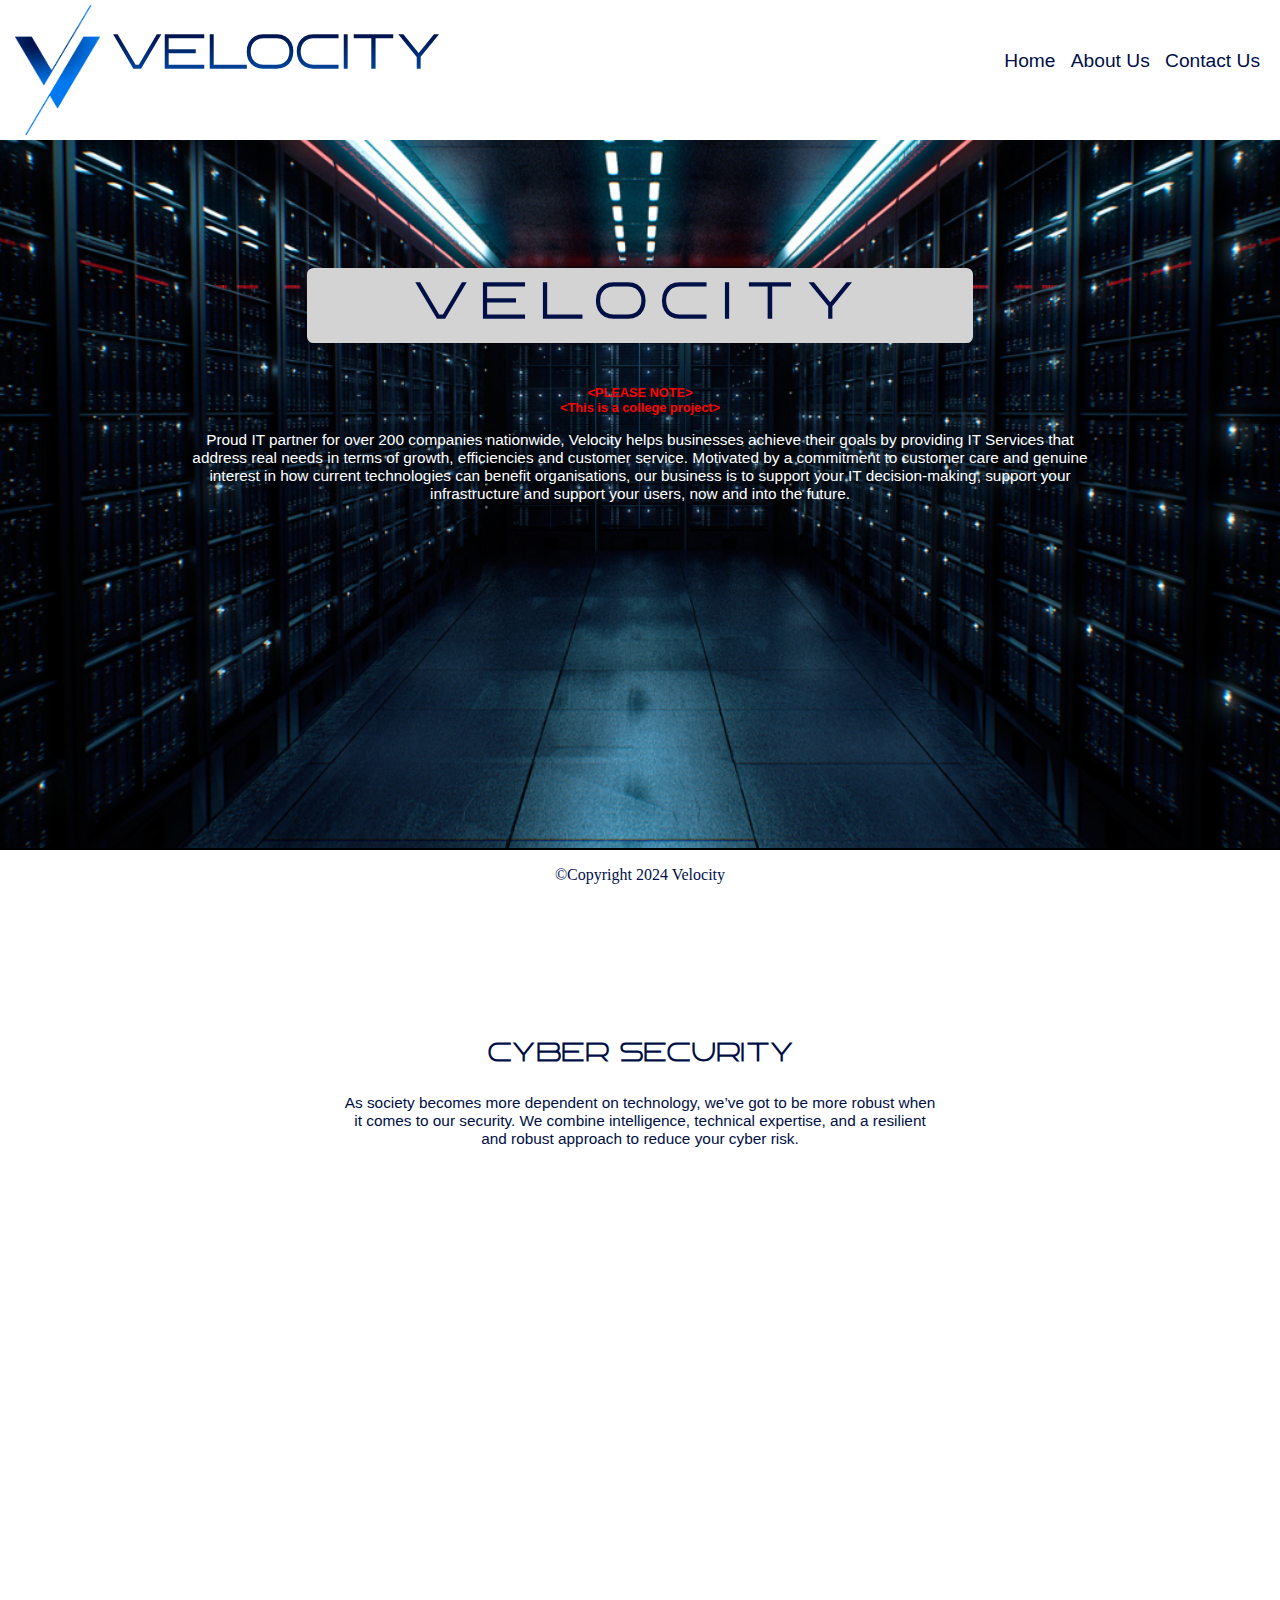
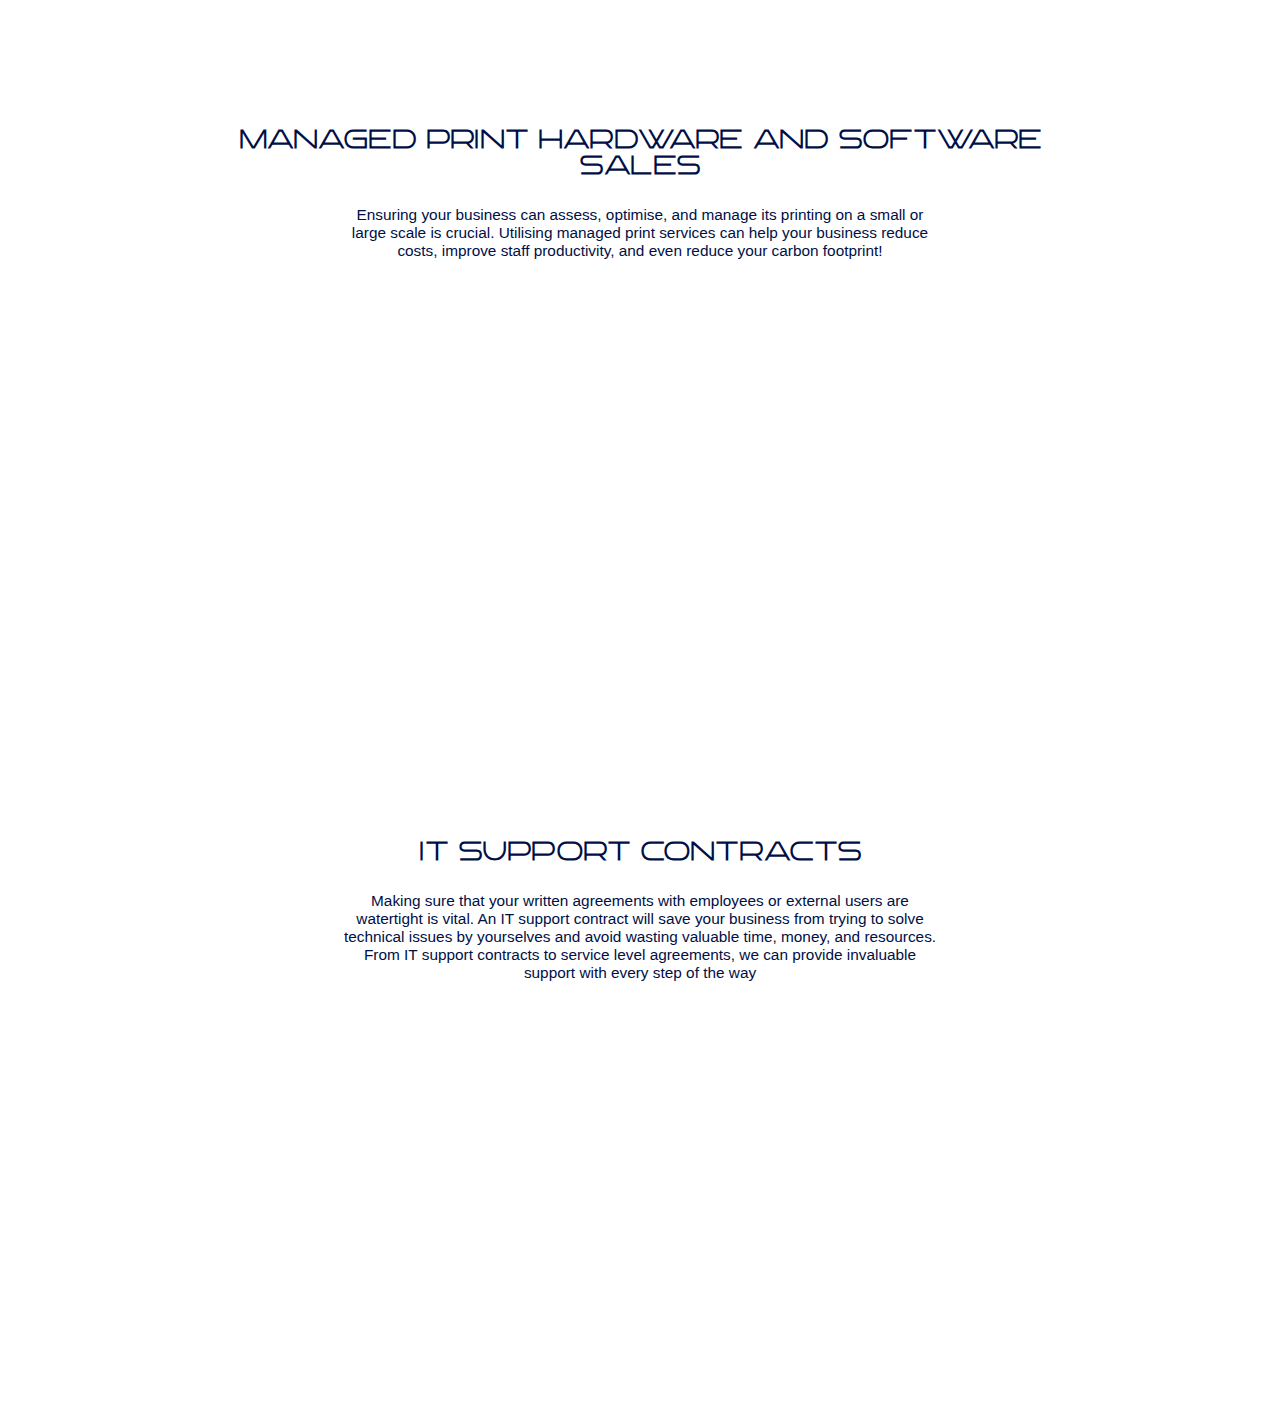
<file: index.html>
<!DOCTYPE html>
<html lang="en">
    <head>
        <meta charset="utf-8">
        <meta name="viewpoint" content="width=decive-width, initial-scale=1.0">
        <meta http-equiv="X-UA-Compatible" content="ie=edge">
        <meta name="discription" content="IT Support">
        <meta name="keywords" content="IT Support Services">
        <title> Velocity | Home</title>
        <link rel="stylesheet" href="style/style.css"> <!--External Styling (CSS)-->
        <style> body{background-color: rgb(255, 255, 255)}</style> <!--Internal Styling (CSS)-->
    </head>
    <body id = "Home"> <!--ID to help the CSS know what to change-->
        
        <header class="container">
            <img class="headerImage" style=" float:left; margin-right: 10px;" src="images/velocitylogo.png" alt="logo" > <!--Inline Styling-->
            <h1>VELOCITY</h1>
            <nav>
                <ul>
                    <li class="active"> <a href="index.html"> Home </a></li>
                    <li> <a href="about.html"> About Us </a></li>
                    <li> <a href="contact.html"> Contact Us </a></li>
                </ul>
            </nav>
        </header>
        <main>
            <section id = "homepage1">
                <h2 id = "title">VELOCITY</h2>
                <p id = disclaimer >&lt;PLEASE NOTE&gt;<br>&lt;This is a college project&gt;</p>
                <p>
                    Proud IT partner for over 200 companies nationwide, 
                    Velocity helps businesses achieve their goals by providing 
                    IT Services that address real needs in terms of growth, 
                    efficiencies and customer service.

                    Motivated by a commitment to customer care and genuine interest 
                    in how current technologies can benefit organisations, 
                    our business is to support your IT decision-making, support your 
                    infrastructure and support your users, now and into the future.
                </p>
            </section>
            <section class = "firstsub">
                <h3>Cyber Security</h3>
                <P>
                    As society becomes more dependent on technology, 
                    we’ve got to be more robust when it comes to our 
                    security. We combine intelligence, technical expertise, 
                    and a resilient and robust approach to reduce your cyber risk.
                </P>
            </section>
            <section class = "secondsub">
                <h3>Managed Print Hardware and Software Sales</h3>
                <P>
                    Ensuring your business can assess, optimise, 
                    and manage its printing on a small or large 
                    scale is crucial. Utilising managed print 
                    services can help your business reduce costs, 
                    improve staff productivity, and even reduce your 
                    carbon footprint!
                </P>
            </section>
            <section class = "thirdsub">
                <h3>IT Support Contracts</h3>
                <P>
                    Making sure that your written agreements with employees 
                    or external users are watertight is vital. An IT support 
                    contract will save your business from trying to solve 
                    technical issues by yourselves and avoid wasting valuable 
                    time, money, and resources. From IT support contracts to 
                    service level agreements, we can provide invaluable support 
                    with every step of the way
                </P>
            </section>
        </main>

        
        <footer>
            <p> &copy;Copyright 2024 Velocity</p>
        </footer>

    </body>
</html>
</file>
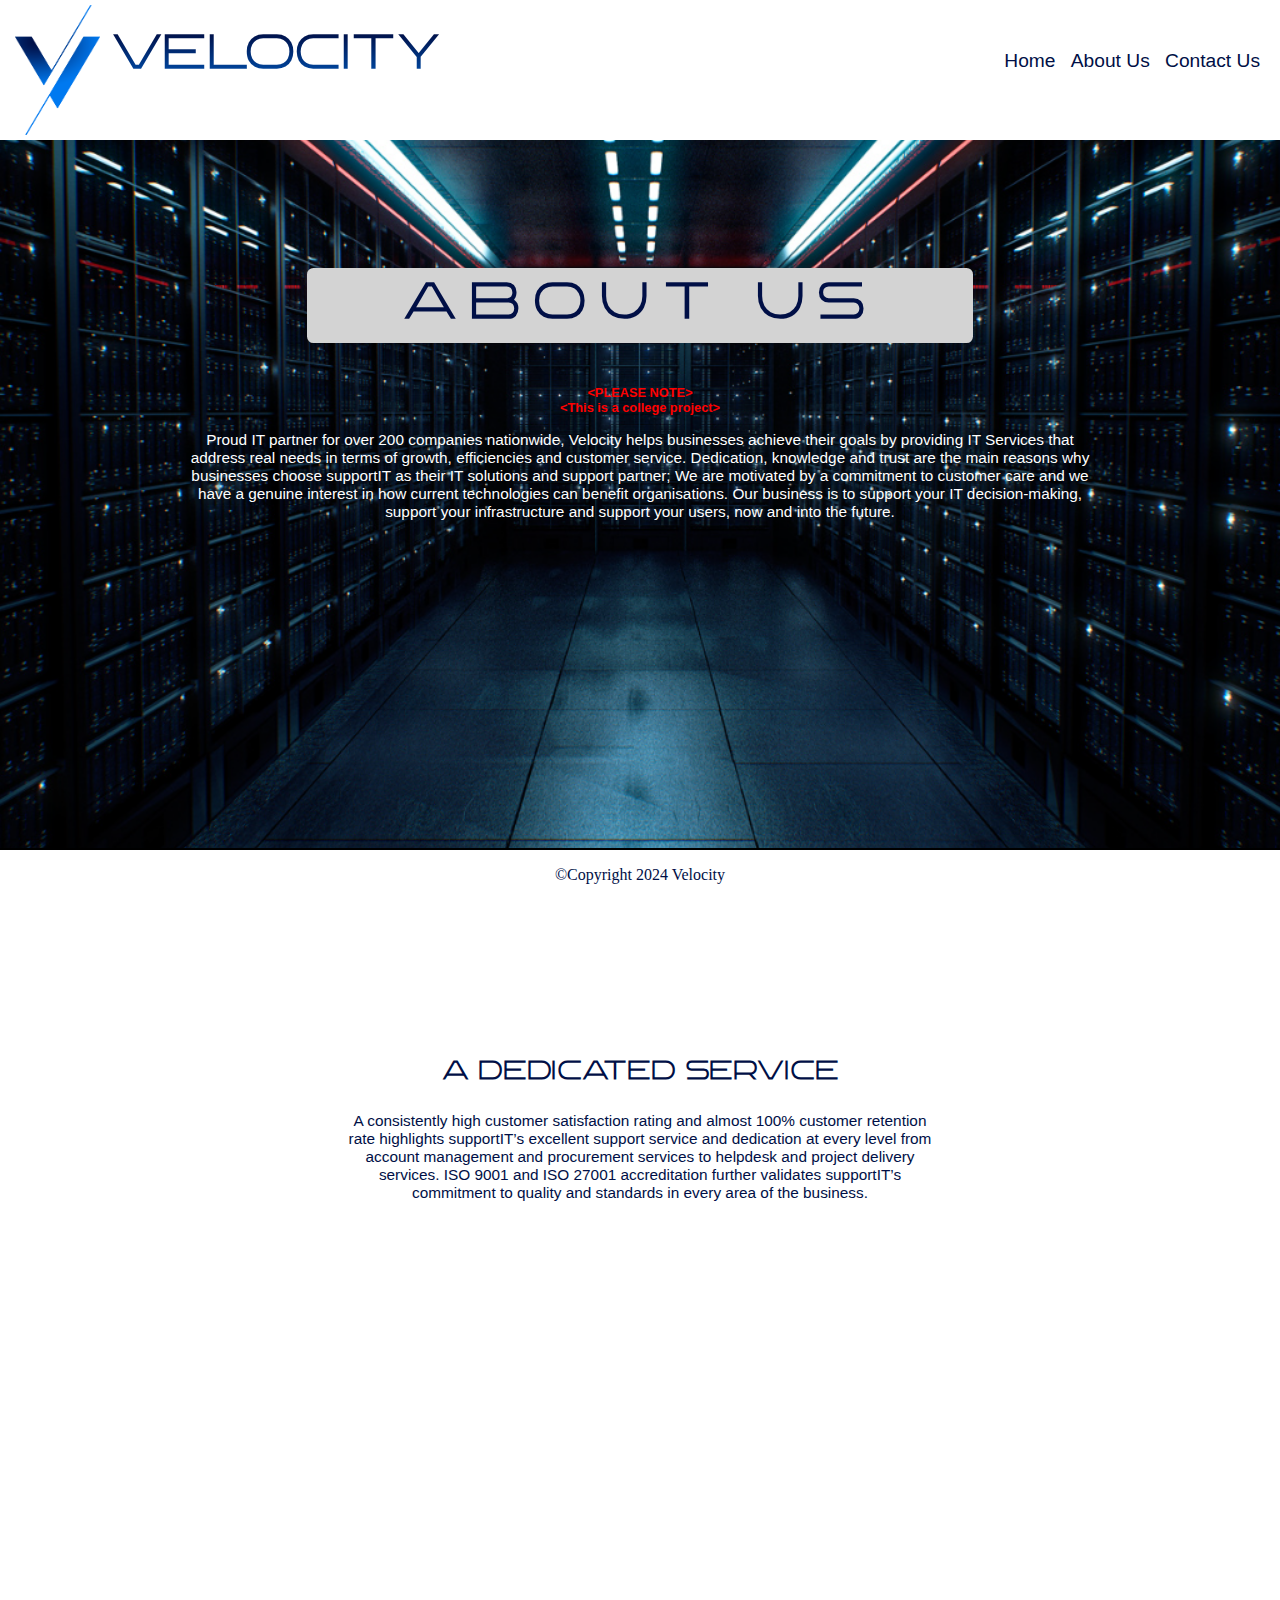
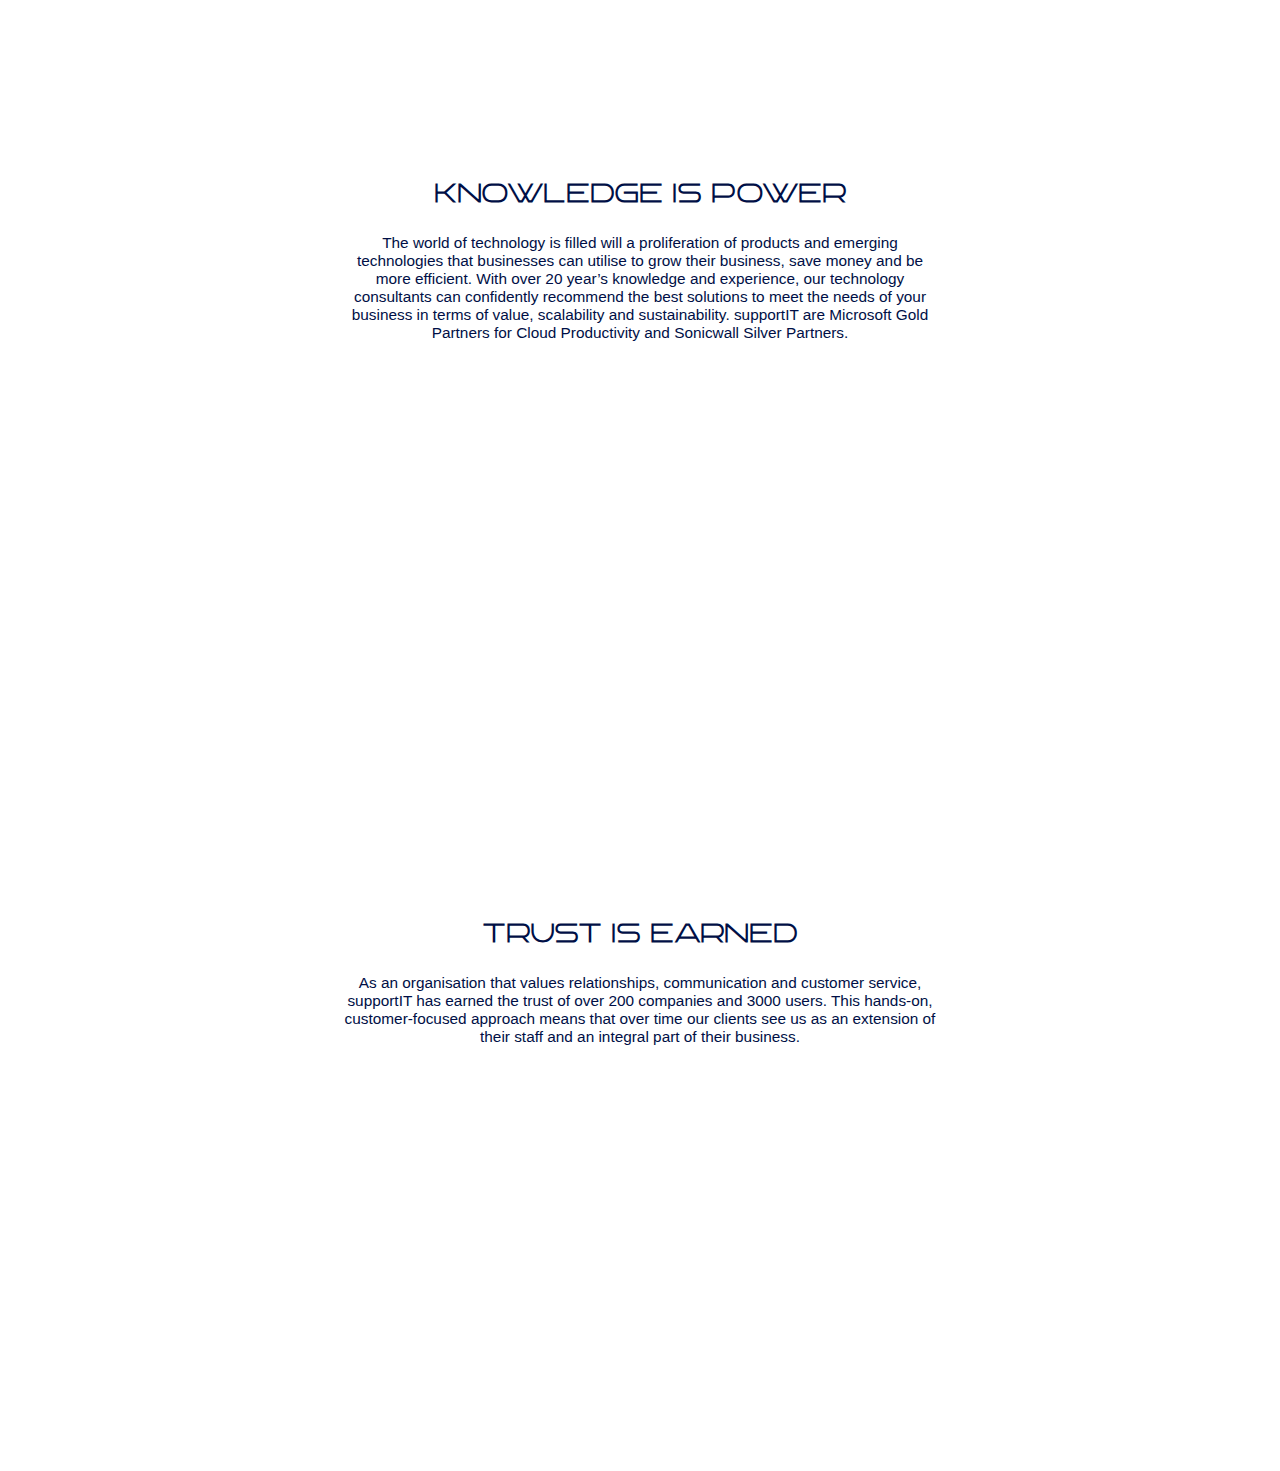
<file: about.html>
<!DOCTYPE html>
<html lang="en">
    <head>
        <meta charset="utf-8">
        <meta name="viewpoint" content="width=decive-width, initial-scale=1.0">
        <meta http-equiv="X-UA-Compatible" content="ie=edge">
        <meta name="discription" content="IT Support">
        <meta name="keywords" content="IT Support Services">
        <title> Velocity | About Us </title>
        <link rel="stylesheet" href="style/style.css"> <!--External Styling (CSS)-->
        <style> body{background-color: rgb(255, 255, 255)}</style> <!--Internal Styling (CSS)-->
    </head>
    <body id="Home"> <!--ID to help the CSS know what to change-->
        
        <header class="container">
            <img class="headerImage" style=" float:left; margin-right: 10px;" src="images/velocitylogo.png" alt="logo" > <!--Inline Styling-->
            <h1>VELOCITY</h1>
            <nav>
                <ul>
                    <li> <a href="index.html"> Home </a></li>
                    <li class="active"> <a href="about.html"> About Us </a></li>
                    <li> <a href="contact.html"> Contact Us </a></li>
                </ul>
            </nav>
        </header>

        <main>
            <section id = "homepage1">
                <h2 id = "title">About Us</h2>
                <p id = disclaimer >&lt;PLEASE NOTE&gt;<br>&lt;This is a college project&gt;</p>
                <p>
                    Proud IT partner for over 200 companies nationwide, 
                    Velocity helps businesses achieve their goals by providing 
                    IT Services that address real needs in terms of growth, 
                    efficiencies and customer service.

                    Dedication, knowledge and trust are the main reasons why businesses 
                    choose supportIT as their IT solutions and support partner; We are 
                    motivated by a commitment to customer care and we have a genuine interest 
                    in how current technologies can benefit organisations. Our business 
                    is to support your IT decision-making, support your infrastructure 
                    and support your users, now and into the future.
                </p>
            </section>
            <section class = "firstsub">
                <h3>A Dedicated Service</h3>
                <P>
                    A consistently high customer satisfaction rating and 
                    almost 100% customer retention rate highlights supportIT’s 
                    excellent support service and dedication at every level 
                    from account management and procurement services to helpdesk 
                    and project delivery services. ISO 9001 and ISO 27001 
                    accreditation further validates supportIT’s commitment 
                    to quality and standards in every area of the business.
                </P>
            </section>
            <section class = "secondsub">
                <h3>Knowledge is Power</h3>
                <P>
                    The world of technology is filled will a proliferation 
                    of products and emerging technologies that businesses can 
                    utilise to grow their business, save money and be more efficient. 
                    With over 20 year’s knowledge and experience, our technology 
                    consultants can confidently recommend the best solutions to meet 
                    the needs of your business in terms of value, 
                    scalability and sustainability. supportIT are 
                    Microsoft Gold Partners for Cloud Productivity and Sonicwall Silver Partners.
                </P>
            </section>
            <section class = "thirdsub">
                <h3>Trust is Earned</h3>
                <P>
                    As an organisation that values relationships, 
                    communication and customer service, supportIT 
                    has earned the trust of over 200 companies and 
                    3000 users. This hands-on, customer-focused approach 
                    means that over time our clients see us as an 
                    extension of their staff and an integral part of their business.
                </P>
            </section>
        </main>

        
        <footer>
            <p> &copy;Copyright 2024 Velocity</p>
        </footer>

    </body>
</html>
</file>
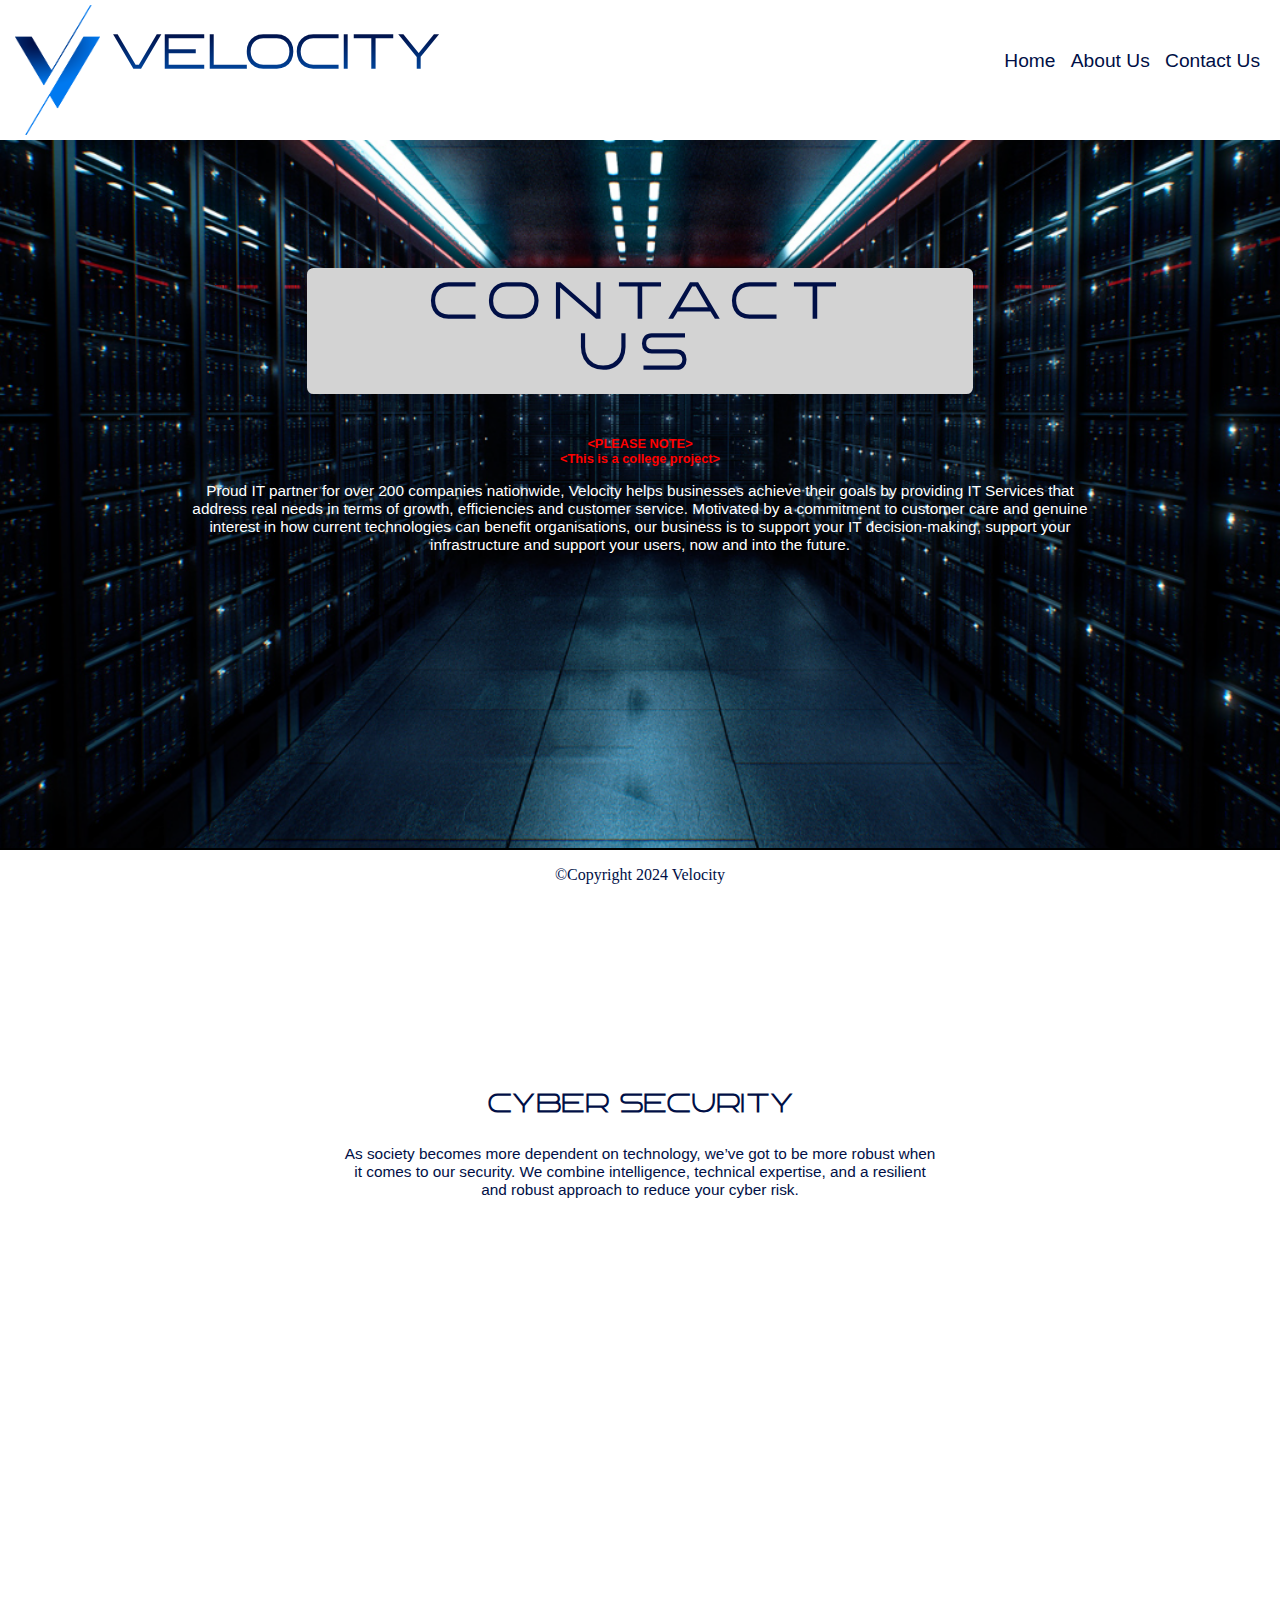
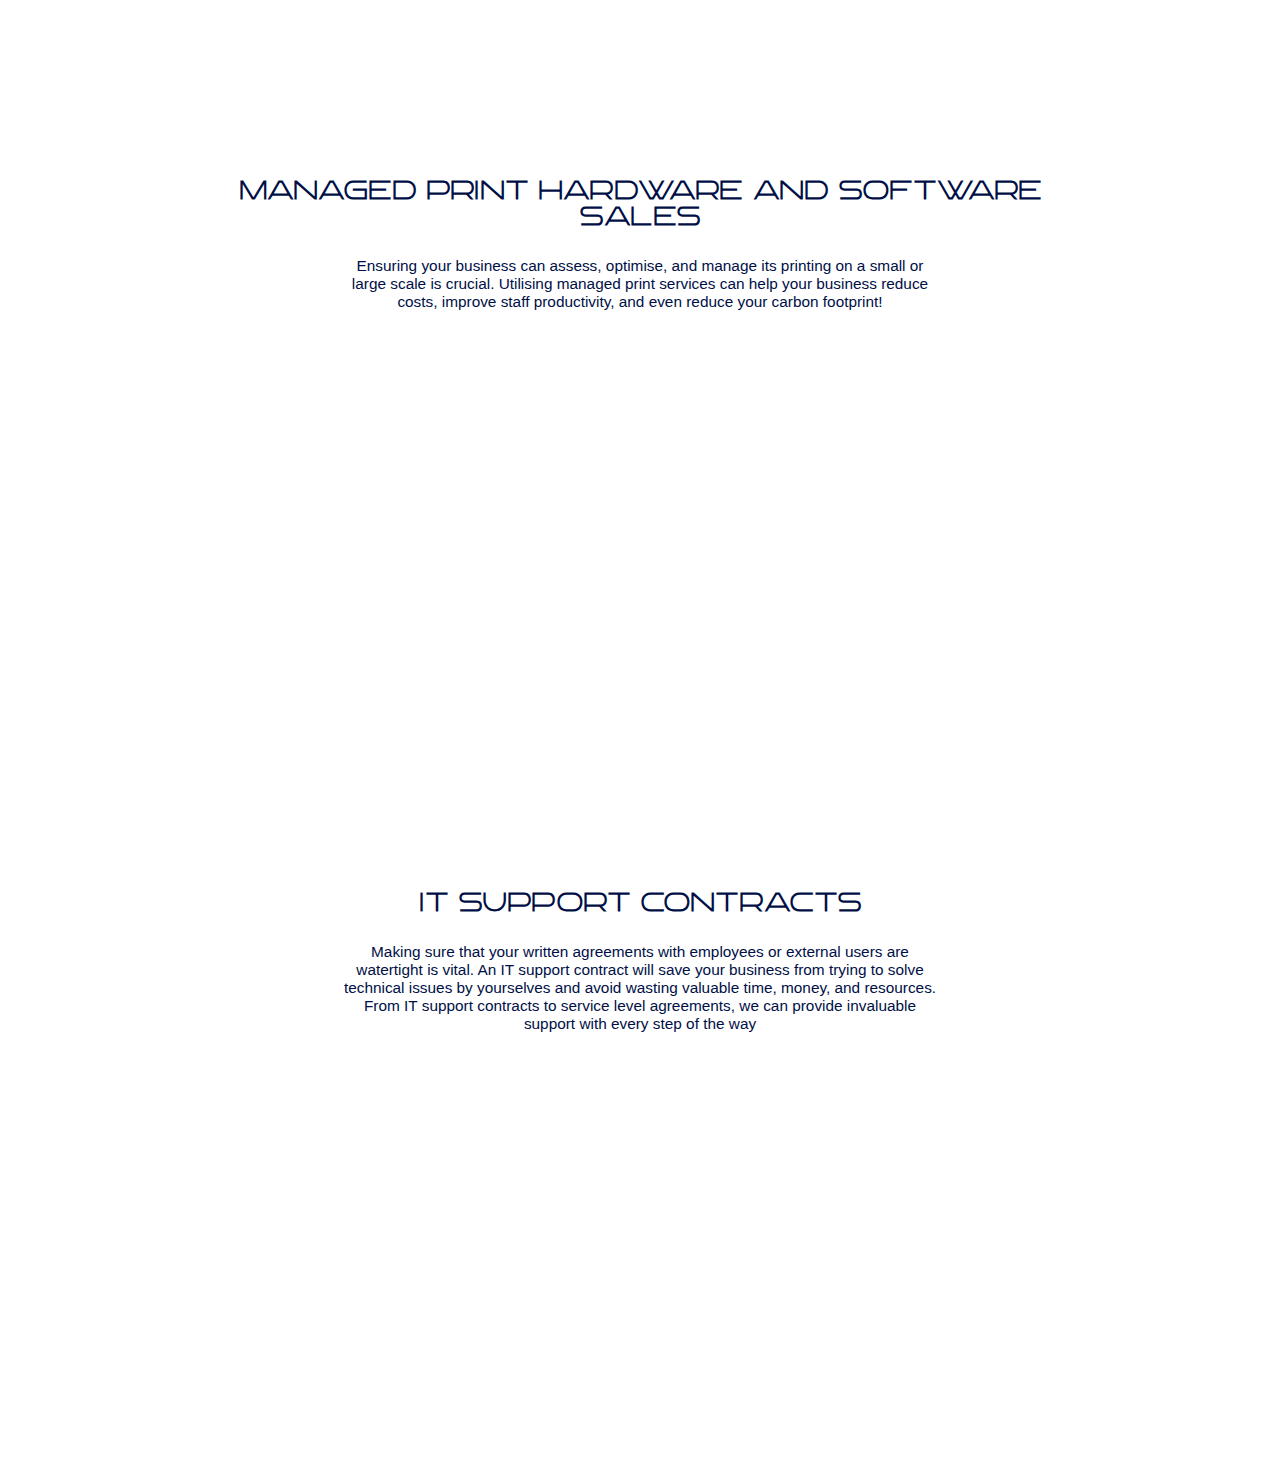
<file: contact.html>
<!DOCTYPE html>
<html lang="en">
    <head>
        <meta charset="utf-8">
        <meta name="viewpoint" content="width=decive-width, initial-scale=1.0">
        <meta http-equiv="X-UA-Compatible" content="ie=edge">
        <meta name="discription" content="IT Support">
        <meta name="keywords" content="IT Support Services">
        <title> Velocity | Contact Us </title>
        <link rel="stylesheet" href="style/style.css"> <!--External Styling (CSS)-->
        <style> body{background-color: rgb(255, 255, 255)}</style> <!--Internal Styling (CSS)-->
    </head>
    <body id="Home"> <!--ID to help the CSS know what to change-->
        
        <header class="container">
            <img class="headerImage" style=" float:left; margin-right: 10px;" src="images/velocitylogo.png" alt="logo" > <!--Inline Styling-->
            <h1>VELOCITY</h1>
            <nav>
                <ul>
                    <li> <a href="index.html"> Home </a></li>
                    <li> <a href="about.html"> About Us </a></li>
                    <li class="active"> <a href="contact.html"> Contact Us </a></li>
                </ul>
            </nav>
        </header>

        <main>
            <section id = "homepage1">
                <h2 id = "title">Contact Us</h2>
                <p id = disclaimer >&lt;PLEASE NOTE&gt;<br>&lt;This is a college project&gt;</p>
                <p>
                    Proud IT partner for over 200 companies nationwide, 
                    Velocity helps businesses achieve their goals by providing 
                    IT Services that address real needs in terms of growth, 
                    efficiencies and customer service.

                    Motivated by a commitment to customer care and genuine interest 
                    in how current technologies can benefit organisations, 
                    our business is to support your IT decision-making, support your 
                    infrastructure and support your users, now and into the future.
                </p>
            </section>
            <section class = "firstsub">
                <h3>Cyber Security</h3>
                <P>
                    As society becomes more dependent on technology, 
                    we’ve got to be more robust when it comes to our 
                    security. We combine intelligence, technical expertise, 
                    and a resilient and robust approach to reduce your cyber risk.
                </P>
            </section>
            <section class = "secondsub">
                <h3>Managed Print Hardware and Software Sales</h3>
                <P>
                    Ensuring your business can assess, optimise, 
                    and manage its printing on a small or large 
                    scale is crucial. Utilising managed print 
                    services can help your business reduce costs, 
                    improve staff productivity, and even reduce your 
                    carbon footprint!
                </P>
            </section>
            <section class = "thirdsub">
                <h3>IT Support Contracts</h3>
                <P>
                    Making sure that your written agreements with employees 
                    or external users are watertight is vital. An IT support 
                    contract will save your business from trying to solve 
                    technical issues by yourselves and avoid wasting valuable 
                    time, money, and resources. From IT support contracts to 
                    service level agreements, we can provide invaluable support 
                    with every step of the way
                </P>
            </section>
        </main>

        
        <footer>
            <p> &copy;Copyright 2024 Velocity</p>
        </footer>

    </body>
</html>
</file>
<file: style/style.css>
header
{

    background-color: white;
    position: relative;
    display: flex;
    color: white;
    border: 100px;
    border-color: white;
}
body
{
    background-color:white;
    /* The image used */
    background-image: url("../images/serverroom.png");
  
    /* Create the parallax scrolling effect */
    background-attachment: fixed;
    background-size: cover;
    background-position: center;
    margin: 0em;
}
h1
{
    background: -webkit-linear-gradient(#000f46, #0079f0);
    -webkit-background-clip: text;
    background-clip: text; /*Only here to fix the error for the -Webkit- --> The Error Message = also define the standard property 'background-clip' for compatibility*/
    -webkit-text-fill-color: transparent;
    font-family: Acens, Arial, Helvetica, sans-serif;
    font-size: 300%;
    flex: 1;
    
}
@font-face
{
    font-family: Acens;
    src: url(../fonts/acens/LOGOTYPE-Light.ttf);
}
section
{
    margin-top: 10% ;
    margin-bottom: 10%;


}
section p
{
    font-family: Arial, Helvetica, sans-serif;
    text-align: center;
    font-size: 1.2vw;
    color: rgb(255, 255, 255);
    margin-left: 60px;
    margin-right: 60px;
    padding-left: 10%;
    padding-right: 10%;
    border: 200px;
}
section h2
{
    background-color: lightgray;
    border: 1vw solid lightgrey;
    border-radius: 0.5vw;
    text-align: center;
    color: #000f46; 
    font-family: Acens, Arial, Helvetica, sans-serif;
    font-size: 4vw;
    letter-spacing: 1vw;
    padding-left: 0.8em;
    padding-right: 0.8em;
    margin-left: 6em;
    margin-right: 6em;
    max-width: 500%;
    max-height: 200%;
    min-width: 100px;
    min-height: 50px;
}
.headerImage
{
    height: 130px;
    width: 85px;
    margin-left: 15px;
    margin-top: 5px;
    margin-bottom: 5px;
}
nav ul
{
    font-family: Arial, Helvetica, sans-serif;
    text-align: right;
    font-size: 1.2em;
    padding-right: 10px;
    margin-top: 50px;
    flex: 1;
    
}
nav ul li
{
    display: inline;
    padding-right: 10px;
}
nav ul li a
{
    color:#000f46;
    text-decoration: none;
}
h3
{
    font-family: Acens, Arial, Helvetica, sans-serif;
    font-size: 2vw;
    color: #000f46;
    font-weight: bold;
    
}
.firstsub
{
    background-color: white;
    font-family: Arial, Helvetica, sans-serif;
    font-size: 1vw;
    text-align: center;
    margin-top: 40vw;
    margin-bottom: 10vw;
    padding-left: 15vw;
    padding-right: 15vw;
    padding-bottom: 2vw;
    padding-top: 2px;
    color: rgb(0, 2, 141);
    
}
.secondsub
{
    background-color: white;
    font-family: Arial, Helvetica, sans-serif;
    font-size: 1vw;
    text-align: center;
    margin-top: 40vw;
    margin-bottom: 10vw;
    padding-left: 15vw;
    padding-right: 15vw;
    padding-bottom: 2vw;
    padding-top: 2px;
    color: rgb(0, 2, 141);
}
.thirdsub
{
    background-color: white;
    font-family: Arial, Helvetica, sans-serif;
    font-size: 1vw;
    text-align: center;
    margin-top: 40vw;
    margin-bottom: 30vw;
    padding-left: 15vw;
    padding-right: 15vw;
    padding-bottom: 2vw;
    padding-top: 2px;
    color: rgb(0, 2, 141);
}
.firstsub p
{
    color: #000f46;
}
.secondsub p
{
    color: #000f46;
}
.thirdsub p
{
    color: #000f46;
}
#disclaimer
{
    font-size: 1vw;
    font-weight: bold;
    font-family: Arial, Helvetica, sans-serif;
    color: red;


}
footer
{
    
    width:100%;
    /*height: 50px;
    /*how to fill bottom section of footer*/
    bottom:0px;
    padding: 0;
    margin: 0;
    color: #000f46;
    text-align: center;
    border-top: 2px solid black;
    background: rgb(255, 255, 255);
    position: fixed; 
}
/* Comments

    - #000f46 - Dark Blue used in Logo
    - #0079f0 - Light Blue Used in Logo 

*/
</file>
